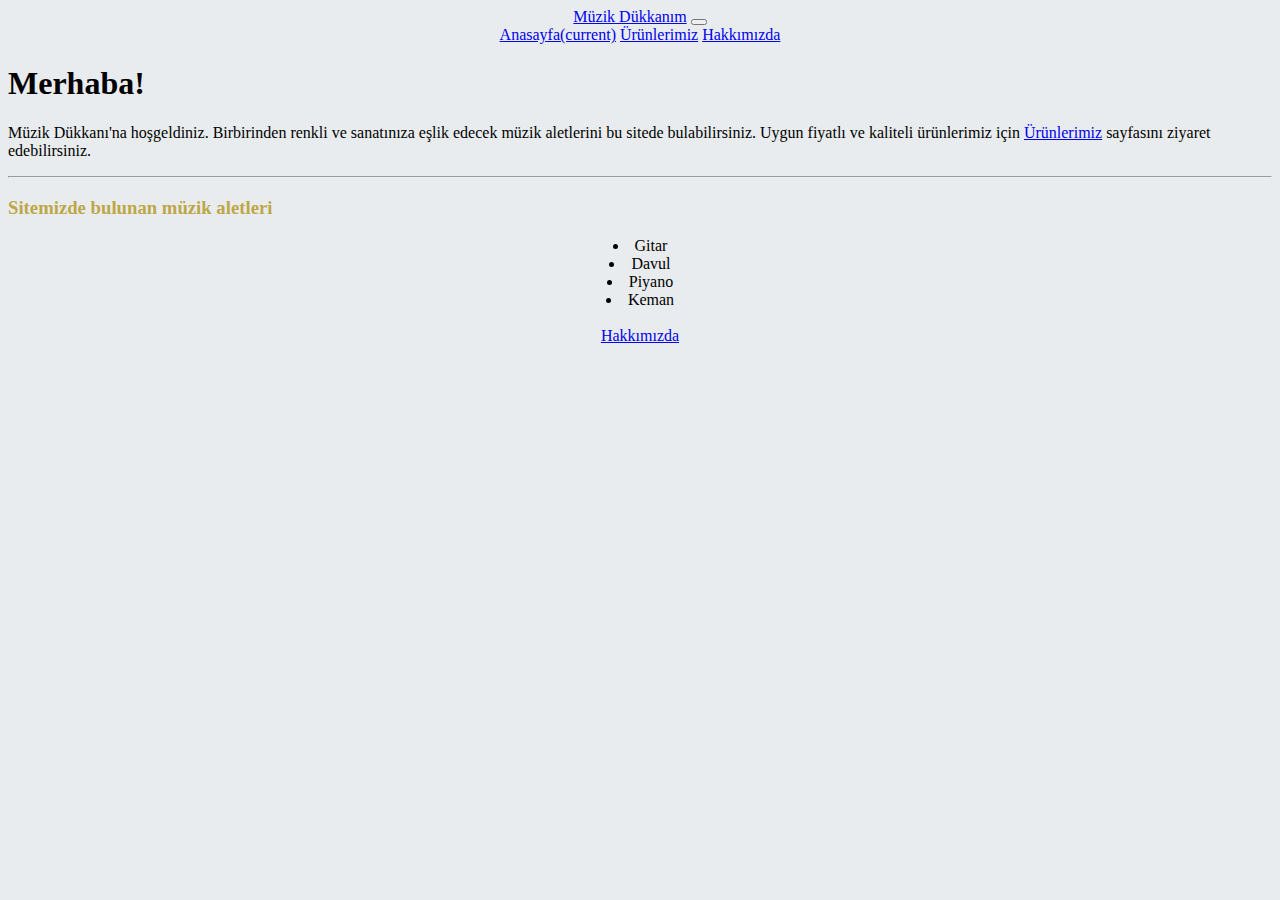
<file: index.html>
<!DOCTYPE html>
<html lang="en">
  <head>
    <meta charset="UTF-8" />
    <meta http-equiv="X-UA-Compatible" content="IE=edge" />
    <meta name="viewport" content="width=device-width, initial-scale=1, shrink-to-fit=no">

    <!-- Bootstrap CSS -->
    <link rel="stylesheet" href="https://cdn.jsdelivr.net/npm/bootstrap@4.5.3/dist/css/bootstrap.min.css" integrity="sha384-TX8t27EcRE3e/ihU7zmQxVncDAy5uIKz4rEkgIXeMed4M0jlfIDPvg6uqKI2xXr2" crossorigin="anonymous">

    <link rel="stylesheet" href="css/style.css" />
    <title>Anasayfa | Müzik Dükkanı</title>
  </head>
  <body>
    <header>  
        <nav class="navbar navbar-expand-lg navbar-dark bg-dark">
          <a class="navbar-brand text-danger" href="index.html">Müzik Dükkanım</a>
         
          <button class="navbar-toggler" type="button" data-toggle="collapse" data-target="#navbarNavAltMarkup" aria-controls="navbarNavAltMarkup" aria-expanded="false" aria-label="Toggle navigation">
            <span class="navbar-toggler-icon"></span>
          </button>
          <div class="collapse navbar-collapse" id="navbarNavAltMarkup">
            <div class="navbar-nav">
              <a class="nav-link active" href="index.html">Anasayfa<span class="sr-only">(current)</span></a>
              <a class="nav-link" href="products.html">Ürünlerimiz</a>
              <a class="nav-link" href="about-us.html">Hakkımızda</a>
            </div>
          </div>
        </nav>
      </header>
      

    <section>
      <div class="jumbotron jumbotron-fluid"style="background-color: #E9ECEF" >
        <div class="container">
          <h1 class="display-4 text-danger text-center"> Merhaba! </h1>
          <p class="lead text-center">Müzik Dükkanı'na hoşgeldiniz. Birbirinden renkli ve sanatınıza eşlik edecek müzik aletlerini bu sitede bulabilirsiniz. Uygun fiyatlı ve kaliteli ürünlerimiz için <a href="products.html">Ürünlerimiz</a> sayfasını ziyaret edebilirsiniz.</p>
          <hr class="my-4">
          <h3 style="color: rgb(189, 167, 73);" class="text-center">Sitemizde bulunan müzik aletleri</h3>
          <ul class="sira">
              
             <li>Gitar</li>
             <li>Davul</li>
             <li>Piyano</li>
             <li>Keman</li>
             <br>
             <a href="about-us.html" class="btn btn-primary btn-lg active" role="button" aria-pressed="true">Hakkımızda</a>
   
         </ul> 
           </div>
</section>
    <script src="https://code.jquery.com/jquery-3.5.1.slim.min.js" integrity="sha384-DfXdz2htPH0lsSSs5nCTpuj/zy4C+OGpamoFVy38MVBnE+IbbVYUew+OrCXaRkfj" crossorigin="anonymous"></script>
    <script src="https://cdn.jsdelivr.net/npm/bootstrap@4.5.3/dist/js/bootstrap.bundle.min.js" integrity="sha384-ho+j7jyWK8fNQe+A12Hb8AhRq26LrZ/JpcUGGOn+Y7RsweNrtN/tE3MoK7ZeZDyx" crossorigin="anonymous"></script>

  </body>
</html>
</file>
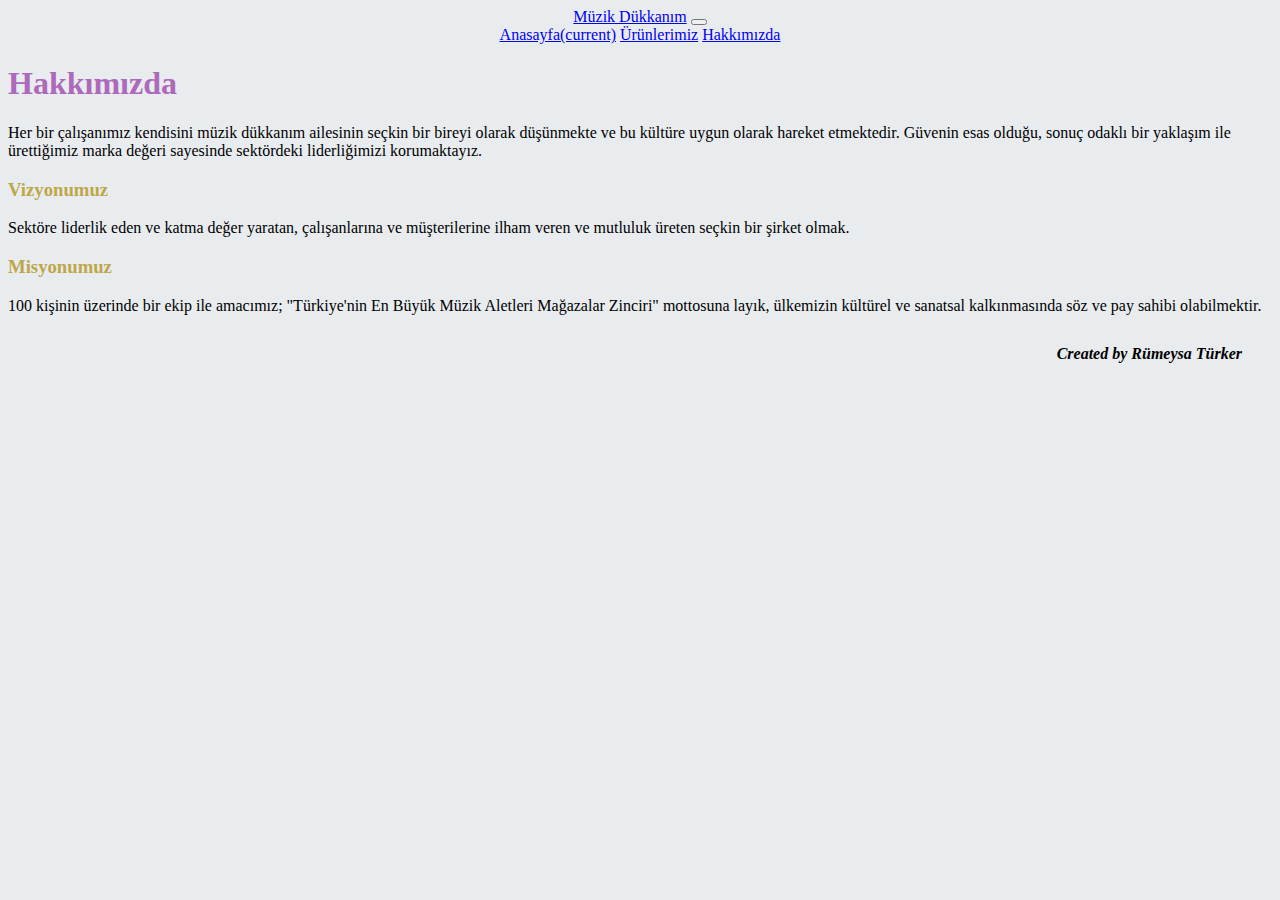
<file: about-us.html>
<!DOCTYPE html>
<html lang="en">
<head>
    <meta charset="UTF-8">
    <meta http-equiv="X-UA-Compatible" content="IE=edge">
    <meta name="viewport" content="width=device-width, initial-scale=1.0">
    <link rel="stylesheet" href="https://cdn.jsdelivr.net/npm/bootstrap@4.5.3/dist/css/bootstrap.min.css" integrity="sha384-TX8t27EcRE3e/ihU7zmQxVncDAy5uIKz4rEkgIXeMed4M0jlfIDPvg6uqKI2xXr2" crossorigin="anonymous">

    <link rel="stylesheet" href="css/style.css" />
    <title>Hakkımızda | Müzik Dükkanı</title>
</head>
<body>
    <header>  
        <nav class="navbar navbar-expand-lg navbar-dark bg-dark">
          <a class="navbar-brand text-danger" href="index.html">Müzik Dükkanım</a>
         
          <button class="navbar-toggler" type="button" data-toggle="collapse" data-target="#navbarNavAltMarkup" aria-controls="navbarNavAltMarkup" aria-expanded="false" aria-label="Toggle navigation">
            <span class="navbar-toggler-icon"></span>
          </button>
          <div class="collapse navbar-collapse" id="navbarNavAltMarkup">
            <div class="navbar-nav">
              <a class="nav-link active" href="index.html">Anasayfa<span class="sr-only">(current)</span></a>
              <a class="nav-link" href="products.html">Ürünlerimiz</a>
              <a class="nav-link" href="about-us.html">Hakkımızda</a>
            </div>
          </div>
        </nav>
      </header>
      
<section>
    <article>
        <div class="card" style="background-color: #E9ECEF">
            <div class="card-body">
              <h1 class="card-title text-center"  style="color: rgb(173, 105, 187);">Hakkımızda</h2>
              <p class="card-text">Her bir çalışanımız kendisini müzik dükkanım ailesinin seçkin bir bireyi olarak düşünmekte ve bu kültüre uygun olarak hareket etmektedir. Güvenin esas olduğu, sonuç odaklı bir yaklaşım ile ürettiğimiz marka değeri sayesinde sektördeki liderliğimizi korumaktayız.</p>
              <h3 style="color: rgb(189, 167, 73);">Vizyonumuz</h3>
              <p class="card-text">Sektöre liderlik eden ve katma değer yaratan, çalışanlarına ve müşterilerine ilham veren ve mutluluk üreten seçkin bir şirket olmak.</p>
              <h3 style="color: rgb(189, 167, 73);">Misyonumuz</h3>
              <p>100 kişinin üzerinde bir ekip ile amacımız; "Türkiye'nin En Büyük Müzik Aletleri Mağazalar Zinciri" mottosuna layık, ülkemizin kültürel ve sanatsal kalkınmasında söz ve pay sahibi olabilmektir.</p>
                  </div>
          </div>
           </article>
</section>
<footer><p style="text-align: right; margin-right: 30px; margin-top:30px"><b><em>Created by Rümeysa Türker</em></b></p></footer>
       
<script src="https://code.jquery.com/jquery-3.5.1.slim.min.js" integrity="sha384-DfXdz2htPH0lsSSs5nCTpuj/zy4C+OGpamoFVy38MVBnE+IbbVYUew+OrCXaRkfj" crossorigin="anonymous"></script>
<script src="https://cdn.jsdelivr.net/npm/bootstrap@4.5.3/dist/js/bootstrap.bundle.min.js" integrity="sha384-ho+j7jyWK8fNQe+A12Hb8AhRq26LrZ/JpcUGGOn+Y7RsweNrtN/tE3MoK7ZeZDyx" crossorigin="anonymous"></script>

</body>
</html>
</file>
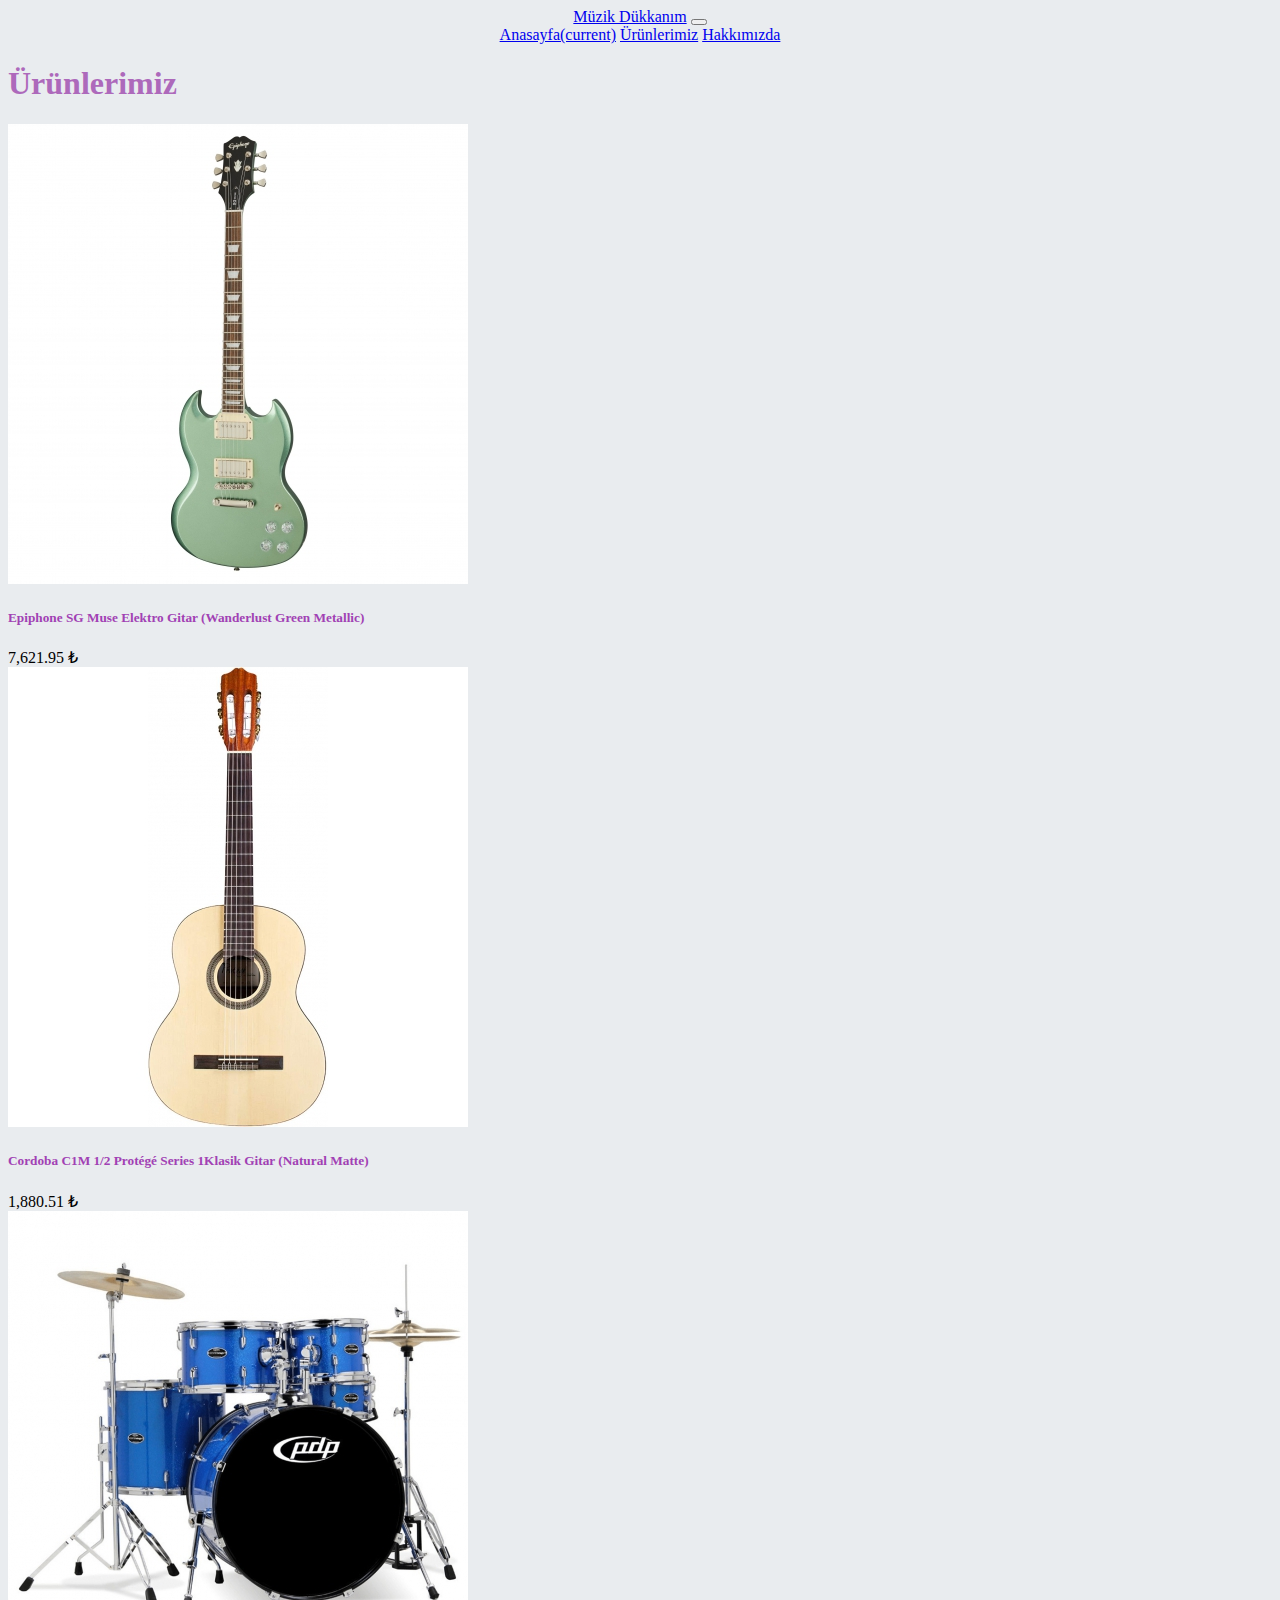
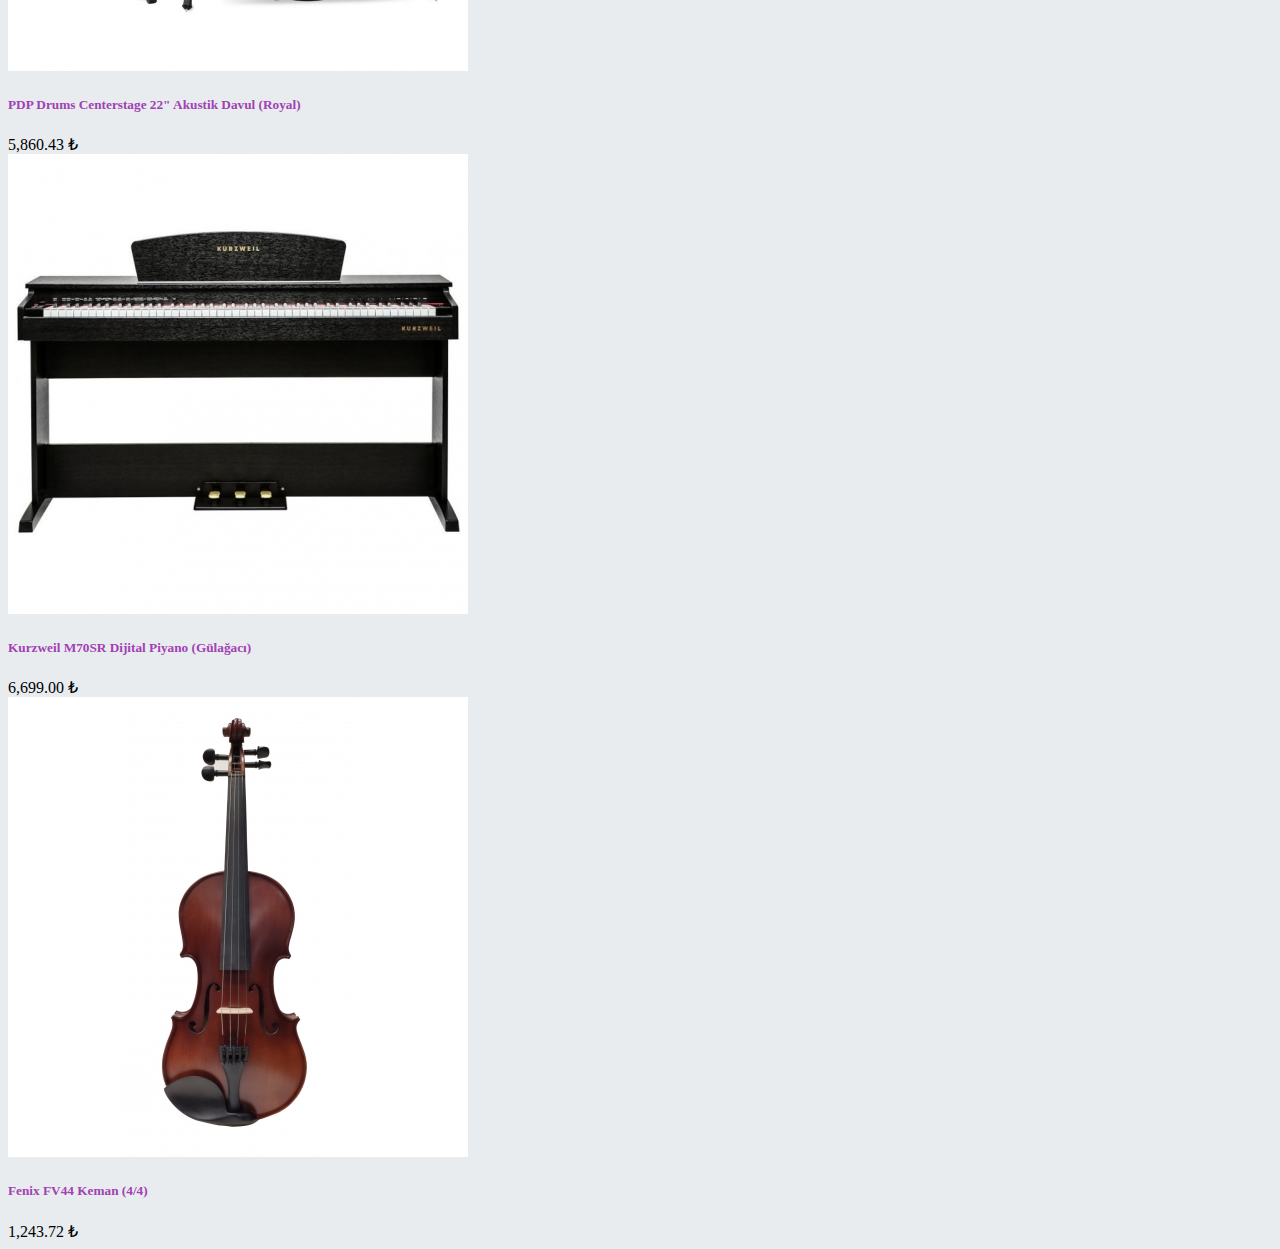
<file: products.html>
<!DOCTYPE html>
<html lang="en">
<head>
    <meta charset="UTF-8">
    <meta http-equiv="X-UA-Compatible" content="IE=edge">
    <meta name="viewport" content="width=device-width, initial-scale=1.0">
    <link rel="stylesheet" href="https://cdn.jsdelivr.net/npm/bootstrap@4.5.3/dist/css/bootstrap.min.css" integrity="sha384-TX8t27EcRE3e/ihU7zmQxVncDAy5uIKz4rEkgIXeMed4M0jlfIDPvg6uqKI2xXr2" crossorigin="anonymous">
    <link rel="stylesheet" href="css/style.css" />
    
    <title>Ürünlerimiz | Müzik Dükkanı</title>
</head>
<body>
    <header>  
        <nav class="navbar navbar-expand-lg navbar-dark bg-dark">
          <a class="navbar-brand text-danger" href="index.html">Müzik Dükkanım</a>
         
          <button class="navbar-toggler" type="button" data-toggle="collapse" data-target="#navbarNavAltMarkup" aria-controls="navbarNavAltMarkup" aria-expanded="false" aria-label="Toggle navigation">
            <span class="navbar-toggler-icon"></span>
          </button>
          <div class="collapse navbar-collapse" id="navbarNavAltMarkup">
            <div class="navbar-nav">
              <a class="nav-link active" href="index.html">Anasayfa<span class="sr-only">(current)</span></a>
              <a class="nav-link" href="products.html">Ürünlerimiz</a>
              <a class="nav-link" href="about-us.html">Hakkımızda</a>
            </div>
          </div>
        </nav>
      </header>
      <section>

        <article class="mt-3">
            <h1 class="card-title text-center"  style="color: rgb(173, 105, 187);">Ürünlerimiz</h2>
            
            <div class="container" style="background-color: #E9ECEF">
            <div class="row row-cols-1 row-cols-md-3 mt-3">
                <div class="col mb-4">
                  <div class="card h-100">
                    <img src="img/electro.jpg" class="card-img-top" alt="elektro gitar fotoğrafı">
                    <div class="card-body">
                      <h5 class="card-title" style="color:  rgb(161, 65, 180)"> Epiphone SG Muse Elektro Gitar (Wanderlust Green Metallic)
                      </h5>
                      <span class="badge badge-secondary">7,621.95  &#8378;</span>
                    </div>
                  </div>
                </div>
                <div class="col mb-4">
                  <div class="card h-100">
                    <img src="img/classsic.jpg" alt="klasik gitar fotoğrafı" class="card-img-top">
                    <div class="card-body">
                      <h5 class="card-title"  style="color:  rgb(161, 65, 180)">   Cordoba C1M 1/2 Protégé Series 1Klasik Gitar (Natural Matte)</h5>
                      <span class="badge badge-secondary">1,880.51  &#8378;</span>
                    </div>
                  </div>
                </div>
                <div class="col mb-4">
                  <div class="card h-100">
                    <img src="img/davul.jpg" alt="akustik davul fotoğrafı" class="card-img-top" alt="...">
                    <div class="card-body">
                      <h5 class="card-title"  style="color: rgb(161, 65, 180)"> PDP Drums Centerstage 22" Akustik Davul (Royal) </h5>
                      <span class="badge badge-secondary">5,860.43 &#8378;</span>
                    </div>
                  </div>
                </div>
                <div class="col mb-4">
                  <div class="card h-100">
                    <img src="img/piyano.jpg" alt="piyano fotoğrafı" class="card-img-top" >
                    <div class="card-body">
                      <h5 class="card-title"style="color: rgb(161, 65, 180)">  Kurzweil M70SR Dijital Piyano (Gülağacı)  </h5>
                      <span class="badge badge-secondary">6,699.00 &#8378;</span>
                    </div>
                  </div>
                </div>
                <div class="col mb-4">
                    <div class="card h-100">
                      <img src="img/keman.jpg" alt="keman fotoğrafı"class="card-img-top" >
                      <div class="card-body">
                        <h5 class="card-title"  style="color:  rgb(161, 65, 180)">  Fenix FV44 Keman (4/4)  </h5>
                        <span class="badge badge-secondary">1,243.72 &#8378;</span>
                      </div>
                    </div>
                  </div>
              </div>            
            </div>
            </article>
            </section>
        <script src="https://code.jquery.com/jquery-3.5.1.slim.min.js" integrity="sha384-DfXdz2htPH0lsSSs5nCTpuj/zy4C+OGpamoFVy38MVBnE+IbbVYUew+OrCXaRkfj" crossorigin="anonymous"></script>
        <script src="https://cdn.jsdelivr.net/npm/bootstrap@4.5.3/dist/js/bootstrap.bundle.min.js" integrity="sha384-ho+j7jyWK8fNQe+A12Hb8AhRq26LrZ/JpcUGGOn+Y7RsweNrtN/tE3MoK7ZeZDyx" crossorigin="anonymous"></script>
    
</body>
</html>
</file>
<file: css/style.css>
header {
  text-align: center;
}
ol {
  text-align: center;
  list-style-position: inside;
}

body {
  background-color: #e9ecef;
}

.sira {
  padding: 0;
  text-align: center;
  list-style-position: inside;
}
</file>
